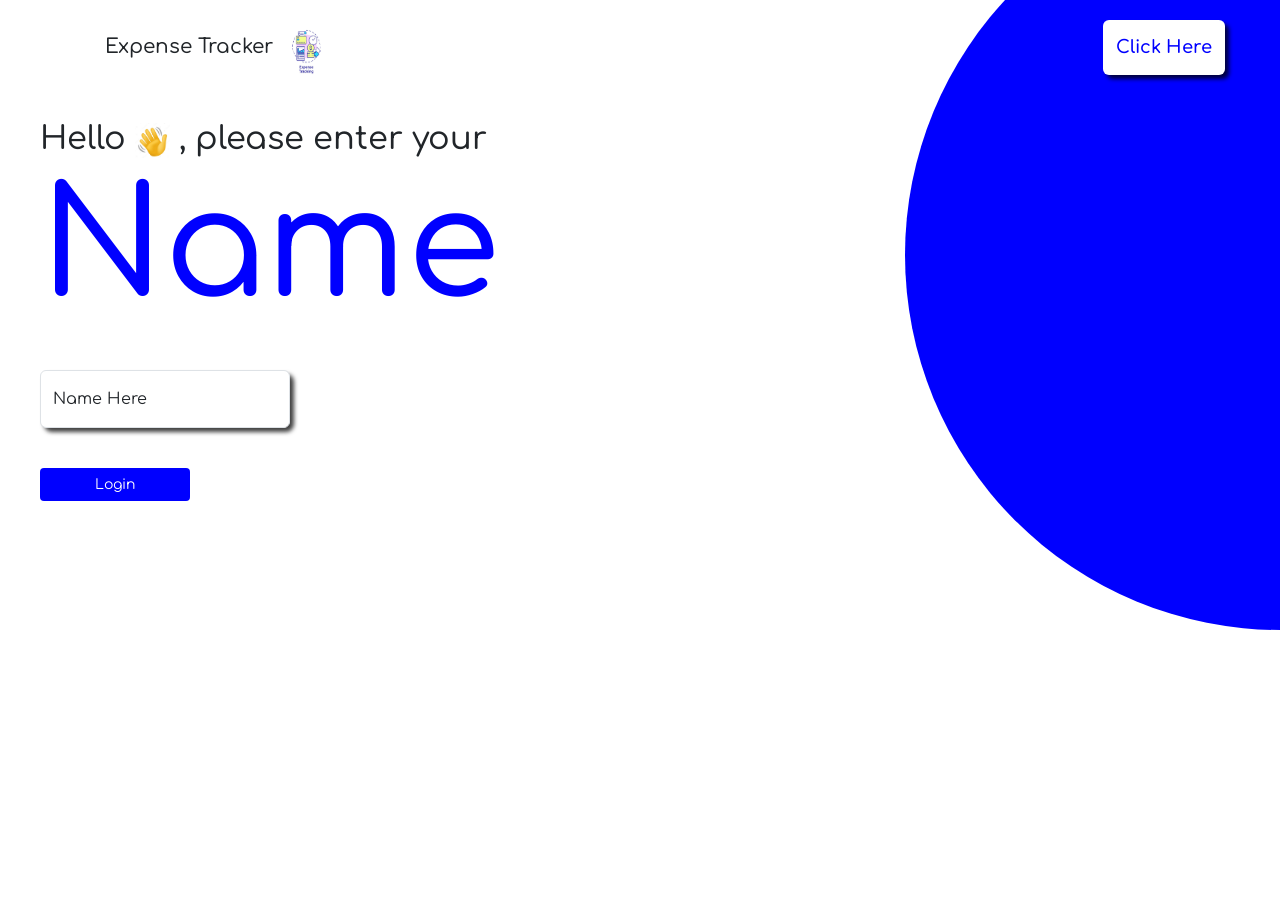
<file: index.html>
<!doctype html>
<html lang="en">
<head>

<meta charset="utf-8">
<meta name="viewport" content="width=device-width, initial-scale=1">

<title>Expense Tracker</title>

<link href="https://cdn.jsdelivr.net/npm/bootstrap@5.3.8/dist/css/bootstrap.min.css" rel="stylesheet">

<link rel="preconnect" href="https://fonts.googleapis.com">
<link rel="preconnect" href="https://fonts.gstatic.com" crossorigin>

<link href="https://fonts.googleapis.com/css2?family=Comfortaa:wght@300..700&display=swap" rel="stylesheet">

<link rel="stylesheet" href="Home.css">

</head>

<body>

<div class="parent">

<div class="solid-circle"></div>

<div class="header-home">

<h5 class="m-0">
Expense Tracker
<img src="expense.jpeg" width="55" height="55">
</h5>

<button class="btn btn-md" id="click-here-button">Click Here</button>

</div>

<div class="main-content">

<h2>
Hello
<img src="hello.jpeg" width="35" height="35">
, please enter your
<br>
<span id="Name">Name</span>
</h2>

</div>

<br>

<div class="form-floating mb-3">

<input type="text" class="form-control" id="floatingInput" placeholder="Name">

<label>Name Here</label>

</div>

<br>

<a href="Tracker.html" class="btn btn-sm" id="login-button">Login</a>

</div>

</body>
</html>
</file>
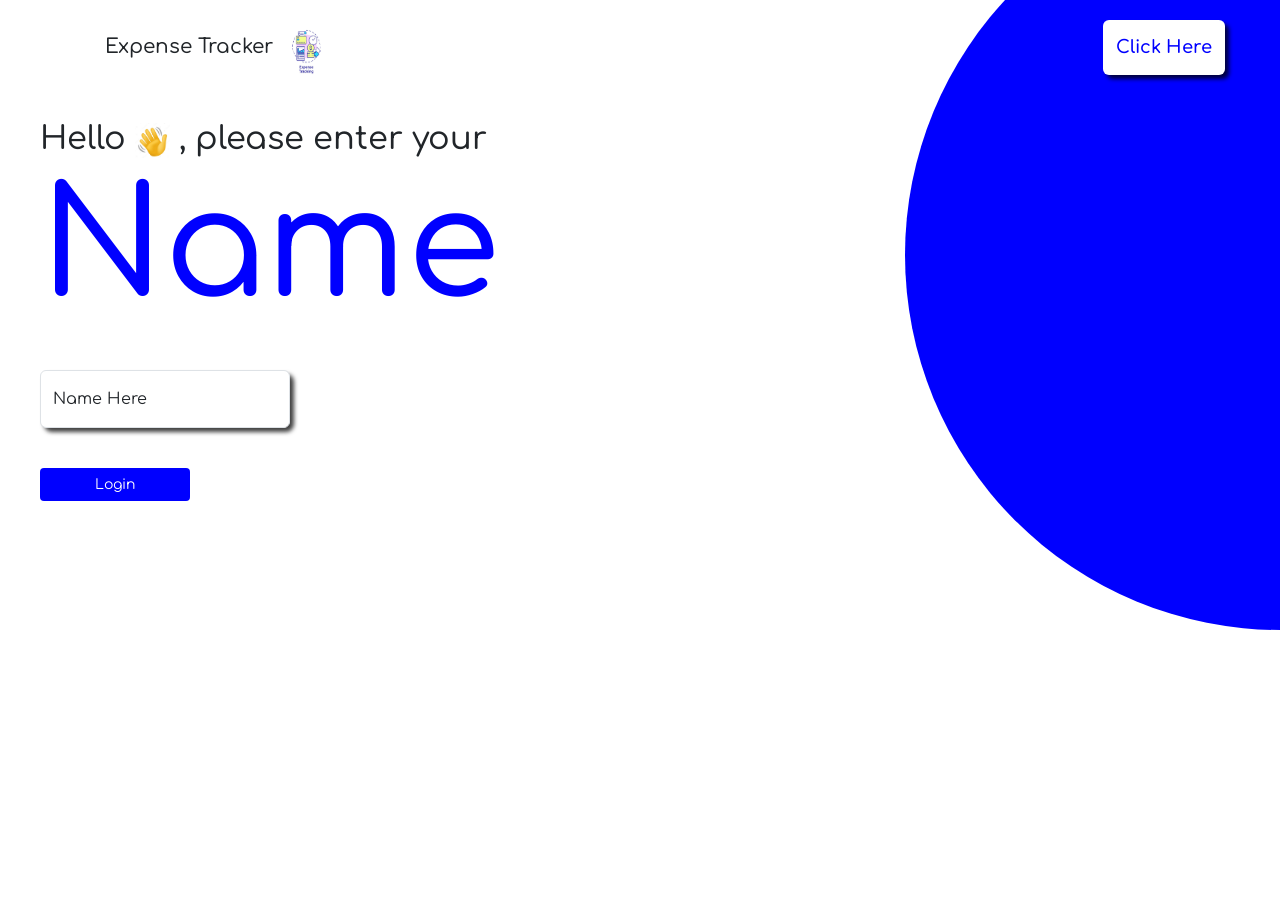
<file: Home.html>
<!doctype html>
<html lang="en">
<head>

<meta charset="utf-8">
<meta name="viewport" content="width=device-width, initial-scale=1">

<title>Expense Tracker</title>

<link href="https://cdn.jsdelivr.net/npm/bootstrap@5.3.8/dist/css/bootstrap.min.css" rel="stylesheet">

<link rel="preconnect" href="https://fonts.googleapis.com">
<link rel="preconnect" href="https://fonts.gstatic.com" crossorigin>

<link href="https://fonts.googleapis.com/css2?family=Comfortaa:wght@300..700&display=swap" rel="stylesheet">

<link rel="stylesheet" href="Home.css">

</head>

<body>

<div class="parent">

<div class="solid-circle"></div>

<div class="header-home">

<h5 class="m-0">
Expense Tracker
<img src="expense.jpeg" width="55" height="55">
</h5>

<button class="btn btn-md" id="click-here-button">Click Here</button>

</div>

<div class="main-content">

<h2>
Hello
<img src="hello.jpeg" width="35" height="35">
, please enter your
<br>
<span id="Name">Name</span>
</h2>

</div>

<br>

<div class="form-floating mb-3">

<input type="text" class="form-control" id="floatingInput" placeholder="Name">

<label>Name Here</label>

</div>

<br>

<a href="Tracker.html" class="btn btn-sm" id="login-button">Login</a>

</div>

</body>
</html>
</file>
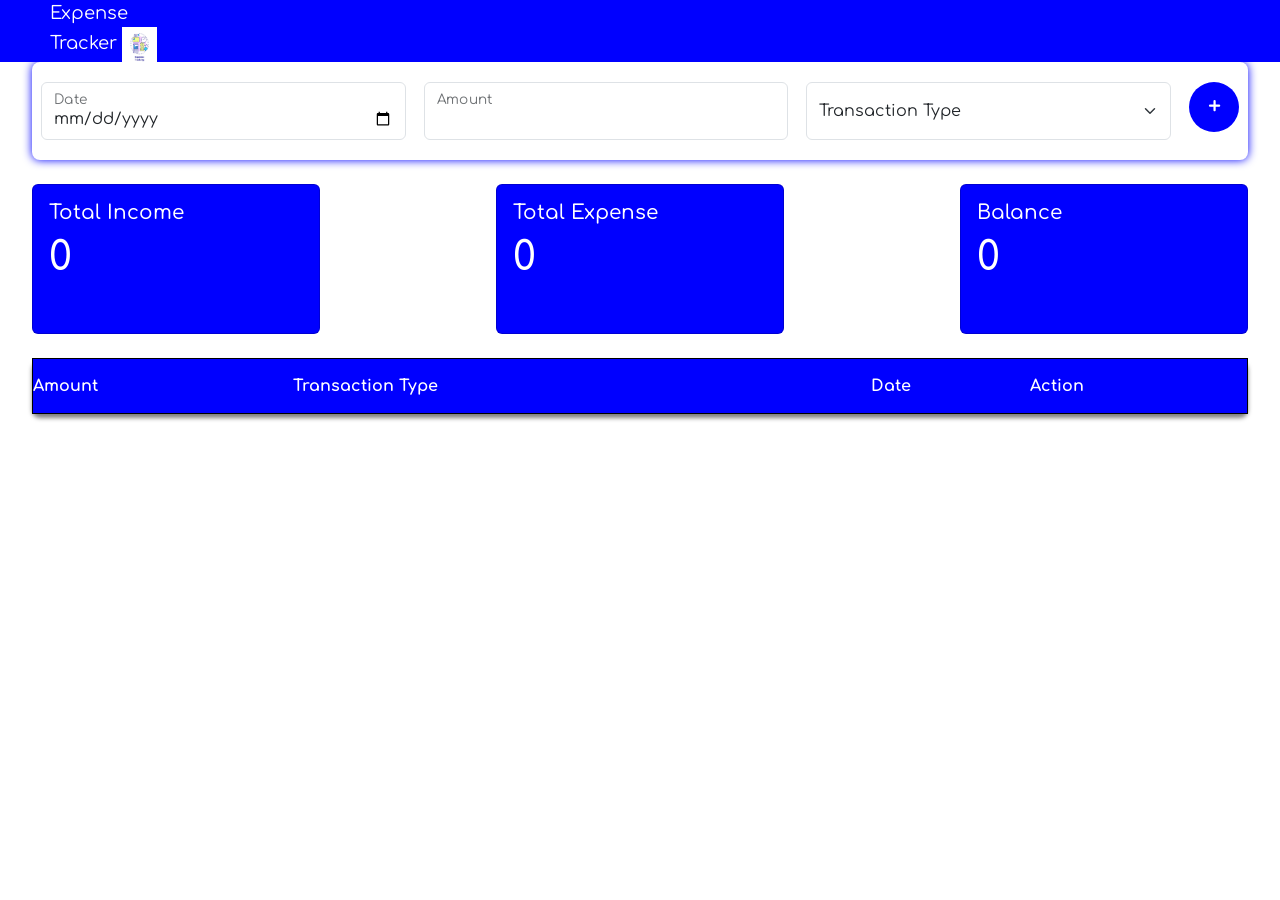
<file: Tracker.html>
<!doctype html>
<html lang="en">

<head>

<meta charset="utf-8">
<meta name="viewport" content="width=device-width, initial-scale=1">

<title>Expense Tracker</title>

<link href="https://cdn.jsdelivr.net/npm/bootstrap@5.3.8/dist/css/bootstrap.min.css" rel="stylesheet">

<link rel="preconnect" href="https://fonts.googleapis.com">
<link rel="preconnect" href="https://fonts.gstatic.com" crossorigin>

<link href="https://fonts.googleapis.com/css2?family=Comfortaa:wght@300..700&display=swap" rel="stylesheet">

<link rel="stylesheet" href="Tracker.css">

</head>

<body>

<div class="header">
<p class="m-0">Expense<br>Tracker
<img src="expense.jpeg" width="35" height="35">
</p>
</div>


<div class="input-form">

<div class="form-floating inputs">
<input type="date" class="form-control dateInput">
<label>Date</label>
</div>

<div class="form-floating inputs">
<input type="number" class="form-control amountInput">
<label>Amount</label>
</div>

<select class="form-select inputs transactionType">
<option selected disabled>Transaction Type</option>
<option value="income">Income</option>
<option value="expense">Expense</option>
</select>

<button class="btn" id="add-button" onclick="addTransaction()">+</button>

</div>


<div class="cards mt-4">

<div class="card" style="width:18rem;">
<div class="card-body">
<h5>Total Income</h5>
<h1 class="m-0"><span id="income">0</span></h1>
</div>
</div>

<div class="card" style="width:18rem;">
<div class="card-body">
<h5>Total Expense</h5>
<h1 class="m-0"><span id="expense">0</span></h1>
</div>
</div>

<div class="card" style="width:18rem;">
<div class="card-body">
<h5>Balance</h5>
<h1 class="m-0"><span id="balance">0</span></h1>
</div>
</div>

</div>

<br>


<table class="transaction-table" id="table">

<tr id="header-row">
<th>Amount</th>
<th>Transaction Type</th>
<th>Date</th>
<th>Action</th>
</tr>

</table>


<script>

let table = document.getElementById("table");

let transactions = JSON.parse(localStorage.getItem("transactions")) || [];


function saveTransactions(){
localStorage.setItem("transactions", JSON.stringify(transactions));
}


function updateTotals(){

let income = 0;
let expense = 0;

transactions.forEach(t=>{

if(t.type === "income"){
income += parseInt(t.amount);
}

else if(t.type === "expense"){
expense += parseInt(t.amount);
}

});

document.getElementById("income").innerText = income;
document.getElementById("expense").innerText = expense;
document.getElementById("balance").innerText = income - expense;

}


function addTransaction(){

let date = document.getElementsByClassName("dateInput")[0].value;
let amount = document.getElementsByClassName("amountInput")[0].value;
let type = document.getElementsByClassName("transactionType")[0].value;

if(!date || !amount || !type){
alert("Please fill all fields");
return;
}

let transaction = {
date:date,
amount:amount,
type:type
};

transactions.push(transaction);

saveTransactions();

renderRow(transaction);

updateTotals();

document.getElementsByClassName("dateInput")[0].value="";
document.getElementsByClassName("amountInput")[0].value="";
document.getElementsByClassName("transactionType")[0].value="Transaction Type";

}


function renderRow(t){

let row = document.createElement("tr");

let amountCell = document.createElement("td");
amountCell.innerText = t.amount;

let typeCell = document.createElement("td");
typeCell.innerText = t.type;

let dateCell = document.createElement("td");
dateCell.innerText = t.date;

let actionCell = document.createElement("td");

let deleteBtn = document.createElement("button");
deleteBtn.innerText="Delete";
deleteBtn.classList.add("delete-button");

deleteBtn.onclick = function(){

transactions = transactions.filter(item => item !== t);

saveTransactions();

row.remove();

updateTotals();

};

actionCell.appendChild(deleteBtn);

row.appendChild(amountCell);
row.appendChild(typeCell);
row.appendChild(dateCell);
row.appendChild(actionCell);

table.appendChild(row);

}


function loadTransactions(){

transactions.forEach(t=>{
renderRow(t);
});

updateTotals();

}

loadTransactions();

</script>

</body>
</html>
</file>
<file: Home.css>
body{
    font-family: "Comfortaa", sans-serif;
}

.parent{
    position: relative;
    height: 100vh;
    overflow: hidden;
    display: flex;
    flex-direction: column;
    padding-left: 25px;
}

.solid-circle{
    height: 750px;
    width:750px;
    background: blue;
    border-radius: 50%;
    position: absolute;
    right: -375px;
    top: -120px;  
    z-index: 1;
}

.header-home{
    display: flex;
    justify-content: space-between;
    position: absolute;
    z-index: 2;
    width:100%;
    top: 10px;
    padding:10px 80px;
}

#click-here-button{
    background-color: white;
    color: blue;
    font-size: large;
    font-weight:600;
    box-shadow: 4px 4px 4px rgba(0,0,0,0.75);
}

#Name{
    color: blue;   
    font-size: 150px;
}

.form-floating{
    box-shadow: 4px 4px 4px rgba(0,0,0,0.75);
    border-radius: 8px;
    width:250px;
    margin-left: 15px;
}

#login-button{
    background: blue;
    color:white;
    padding: 5px 25px;
    width: 150px;
    margin-left: 15px;
}

.main-content{
    margin-top: 120px;
    margin-left: 15px;
}
</file>
<file: Tracker.css>
body{
    font-family: "Comfortaa", sans-serif;
}

.header{
    background: blue;
    color: white;
    padding-left: 50px;
    font-size: large;
}

.input-form{
    display:flex;
    justify-content: space-around;
    width:95%;
    margin:auto;
    border-radius: 8px;
    box-shadow: 0px 0px 10px blue;
    padding: 20px 0px;
}

#add-button{
    background-color: blue;
    width: 50px;
    height:50px;
    border-radius:50%;
    font-size: x-large;
    font-weight:600;
    color:white;
}

.inputs{
    width:30%;
}

.cards{
    display:flex;
    width:95%;
    margin:auto;
    justify-content:space-between;
}

.card{
    background-color: blue;
    color:white;
    height:150px;
}

.transaction-table{
    border:1px solid black;
    width:95%;
    margin:auto;
    border-radius:8px;
    font-weight:900;
    box-shadow:0px 4px 4px rgba(0,0,0,0.5);
}

#header-row{
    background:blue;
}

#header-row th{
    padding:15px 0px;
    color:white;
}

.delete-button{
    background:red;
    border:none;
    color:white;
    width:70px;
    height:35px;
}
</file>
